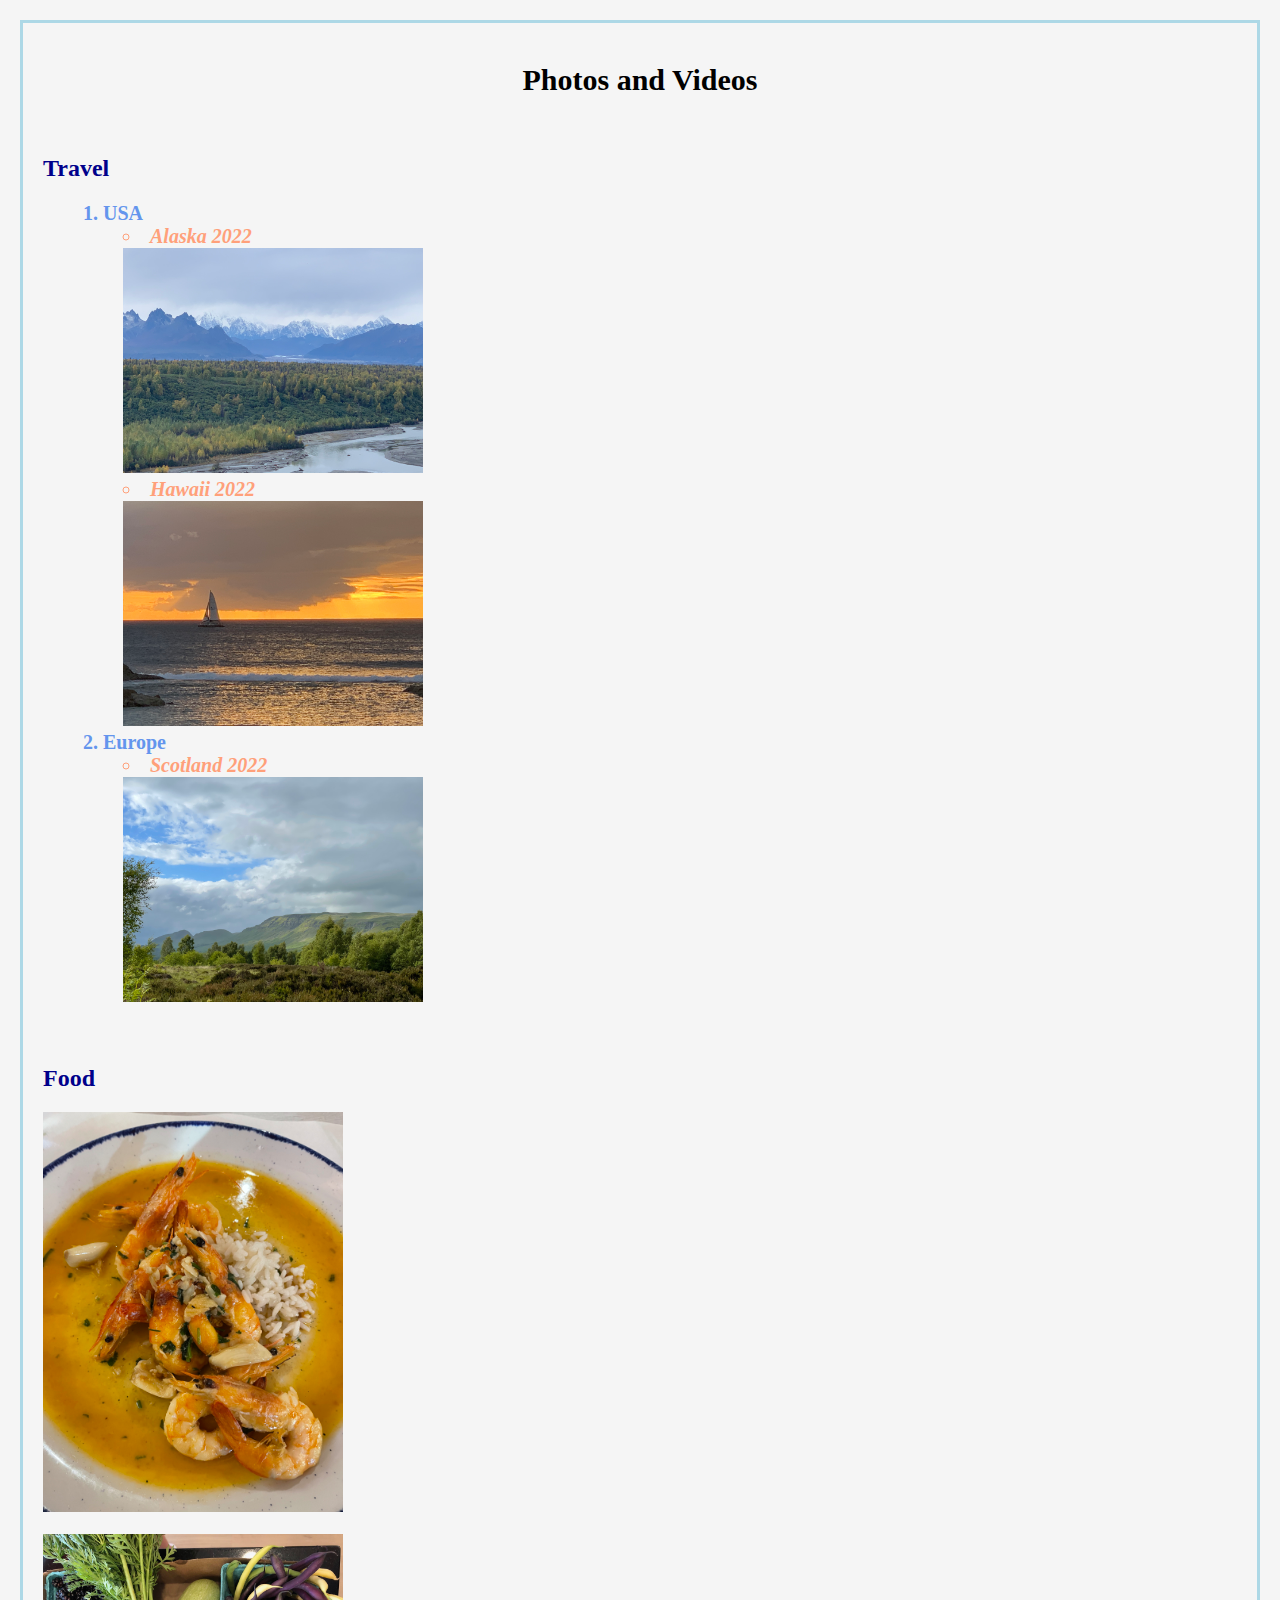
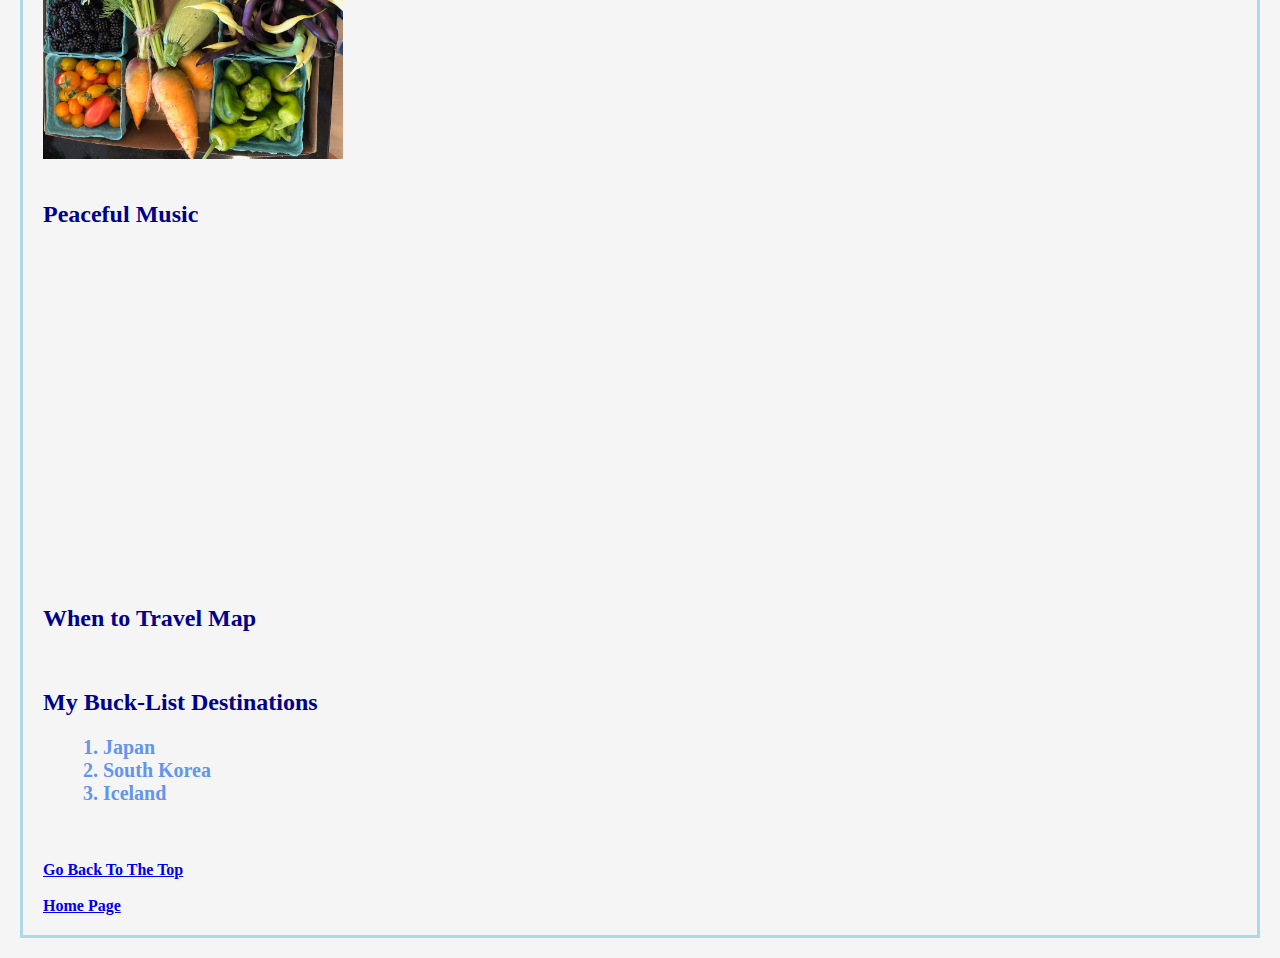
<file: photosandvideos.html>
<!DOCTYPE html>
<html lang="en">
<head>
    <meta charset="UTF-8">
    <meta http-equiv="X-UA-Compatible" content="IE=edge">
    <meta name="viewport" content="width=device-width, initial-scale=1.0">
    <title>Photos and Videos</title>
    <link href="./css/mystyles.css" rel="stylesheet" type="text/css">
</head>
<body>
    <h1>Photos and Videos</h1>
    <br>
    <h2>Travel</h2>
        <ol>
            <li>USA</li>
                <ul>
                    <li>Alaska 2022</li>
                        <img src="assets/img/Alaska.JPG" alt = "Alaska" width = "300">
                    <li>Hawaii 2022</li>
                        <img src="assets/img/Hawaii.JPG" alt = "Hawaii" width = "300">
                </ul>
            <li>Europe</li>
                <ul>
                    <li>Scotland 2022</li>
                        <img src="assets/img/Scotland.jpeg" alt="Scotland" width = "300">
                </ul>
        </ol>
    <br>
    <h2>Food</h2>
        <img src="assets/img/Shrimp.jpeg" alt="Shrimp" width = "300">
        <br>
        <br>
        <img src="assets/img/Veg.JPG" alt="Veggies" width = "300">
     <br>
     <br>
     <h2>Peaceful Music</h2>
        <div class = "container">
            <iframe width="505" height="315" src="https://www.youtube.com/embed/dXIyMS61B68" title="YouTube video player" frameborder="0" allow="accelerometer; autoplay; clipboard-write; encrypted-media; gyroscope; picture-in-picture; web-share" allowfullscreen></iframe>
        </div>
    <br>
    <h2>When to Travel Map</h2>
    <div class='tableauPlaceholder' id='viz1681771986680' style='position: relative'><noscript><a href='https:&#47;&#47;championtraveler.com&#47;travel-weather-map&#47;'><img alt='ChampionTraveler.com - When to Travel (F) ' src='https:&#47;&#47;public.tableau.com&#47;static&#47;images&#47;DS&#47;DSNHB728Z&#47;1_rss.png' style='border: none' /></a></noscript><object class='tableauViz'  style='display:none;'><param name='host_url' value='https%3A%2F%2Fpublic.tableau.com%2F' /> <param name='embed_code_version' value='3' /> <param name='path' value='shared&#47;DSNHB728Z' /> <param name='toolbar' value='yes' /><param name='static_image' value='https:&#47;&#47;public.tableau.com&#47;static&#47;images&#47;DS&#47;DSNHB728Z&#47;1.png' /> <param name='animate_transition' value='yes' /><param name='display_static_image' value='yes' /><param name='display_spinner' value='yes' /><param name='display_overlay' value='yes' /><param name='display_count' value='yes' /><param name='language' value='en-US' /></object></div>                <script type='text/javascript'>                    var divElement = document.getElementById('viz1681771986680');                    var vizElement = divElement.getElementsByTagName('object')[0];                    vizElement.style.width='100%';vizElement.style.height=(divElement.offsetWidth*0.75)+'px';                    var scriptElement = document.createElement('script');                    scriptElement.src = 'https://public.tableau.com/javascripts/api/viz_v1.js';                    vizElement.parentNode.insertBefore(scriptElement, vizElement);                </script>
    <br>
    <h2>My Buck-List Destinations</h2>
        <ol>
            <li>Japan</li>
            <li>South Korea</li>
            <li>Iceland</li>
        </ol>
    <br>
    <br>
    <a href="#top">Go Back To The Top</a>
    <br>
    <br>
    <a href="index.html">Home Page</a>
</body>
</html>
</file>
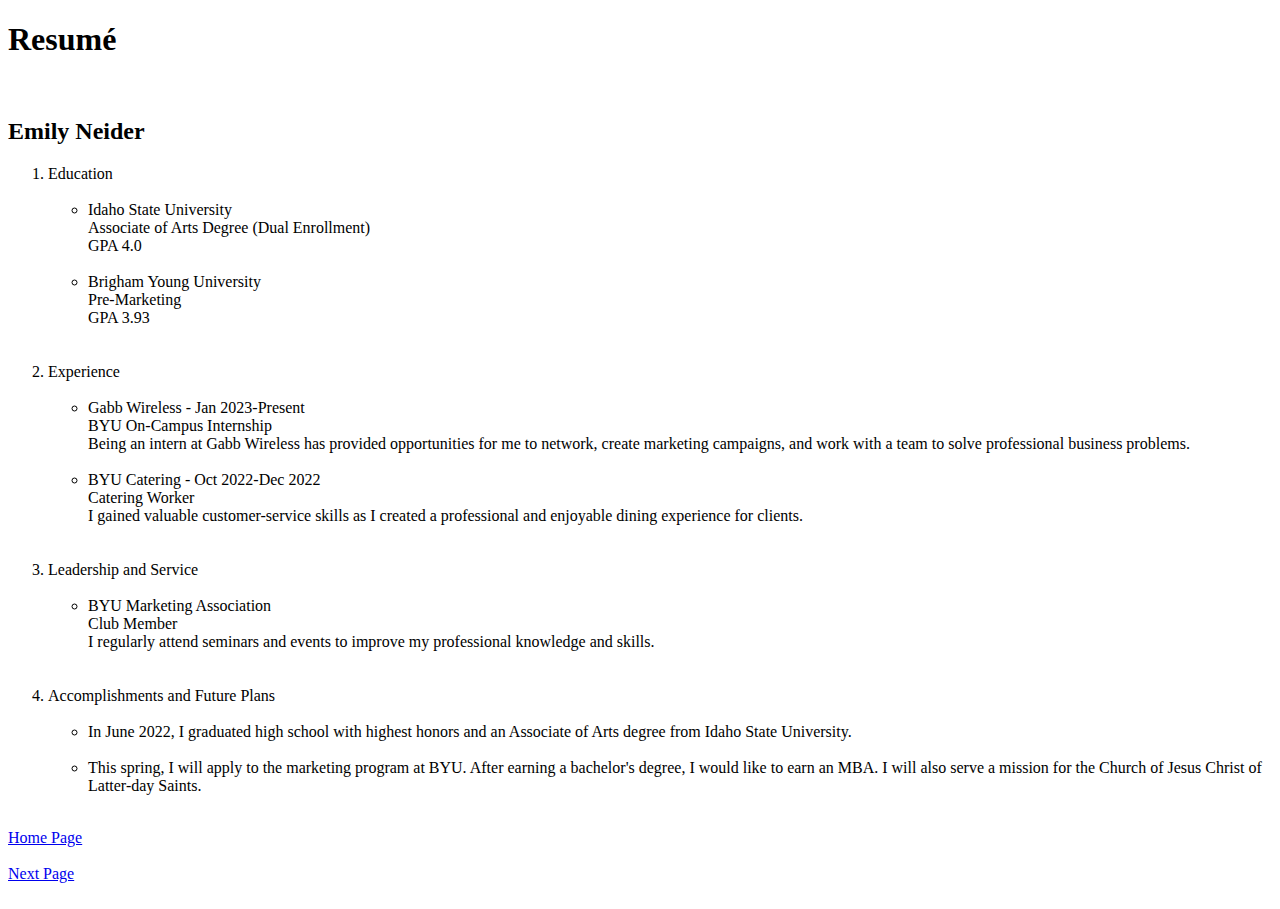
<file: resume.html>
<!DOCTYPE html>
<html lang="en">
<head>
    <meta charset="UTF-8">
    <meta http-equiv="X-UA-Compatible" content="IE=edge">
    <meta name="viewport" content="width=device-width, initial-scale=1.0">
    <title>Resumé</title>
</head>
<body>
<h1>
    Resumé
</h1>
<br>
<h2>
    Emily Neider
</h2>
<ol>
    <li>Education
        <ul>
            <br>
            <li>Idaho State University
                <br>
                Associate of Arts Degree (Dual Enrollment)
                <br>
                GPA 4.0
            </li>
            <br>
            <li>Brigham Young University
                <br>
                Pre-Marketing
                <br>
                GPA 3.93
            </li>
        </ul>
    </li>
    <br>
    <br>
    <li>Experience
        <ul>
            <br>
            <li>Gabb Wireless - Jan 2023-Present
                <br>
                BYU On-Campus Internship
                <br>
                Being an intern at Gabb Wireless has provided opportunities for me to network, create marketing campaigns, and work with a team to solve professional business problems.
            </li>
            <br>
            <li>BYU Catering - Oct 2022-Dec 2022
                <br>
                Catering Worker
                <br>
                I gained valuable customer-service skills as I created a professional and enjoyable dining experience for clients.
            </li>
        </ul>
    </li>
    <br>
    <br>
    <li>Leadership and Service
        <ul>
            <br>
            <li>BYU Marketing Association
                <br>
                Club Member
                <br>
                I regularly attend seminars and events to improve my professional knowledge and skills.
            </li>
        </ul>
    </li>
    <br>
    <br>
    <li>Accomplishments and Future Plans
        <ul>
            <br>
            <li>In June 2022, I graduated high school with highest honors and an Associate of Arts degree from Idaho State University.</li>
            <br>
            <li>This spring, I will apply to the marketing program at BYU. After earning a bachelor's degree, I would like to earn an MBA. I will also serve a mission for the Church of Jesus Christ of Latter-day Saints.</li>
        </ul>
    </li>
</ol>
<br>
<a href="index.html">Home Page</a>
<br>
<br>
<a href="photosandvideos.html">Next Page</a>
<br>
<br>
</body>
</html>
</file>
<file: css/mystyles.css>
ul{
    font-size: 20px;
    color: lightsalmon;
    font-style: italic;
    list-style-position: inside;
}
ol{
    font-size: 20px;
    color: cornflowerblue;
    list-style-position: inside;
}
h1{
    font-size: 30px;
    font-family: Georgia, 'Times New Roman', Times, serif;
    color: black;
    text-align: center;
}
body{
    background-color: whitesmoke;
    color: darkblue;
    font-family: Cambria, Cochin, Georgia, Times, 'Times New Roman', serif;
    font-weight: bold;
    border: 3px solid lightblue;
    margin: 20px;
    padding: 20px;
}
</file>
